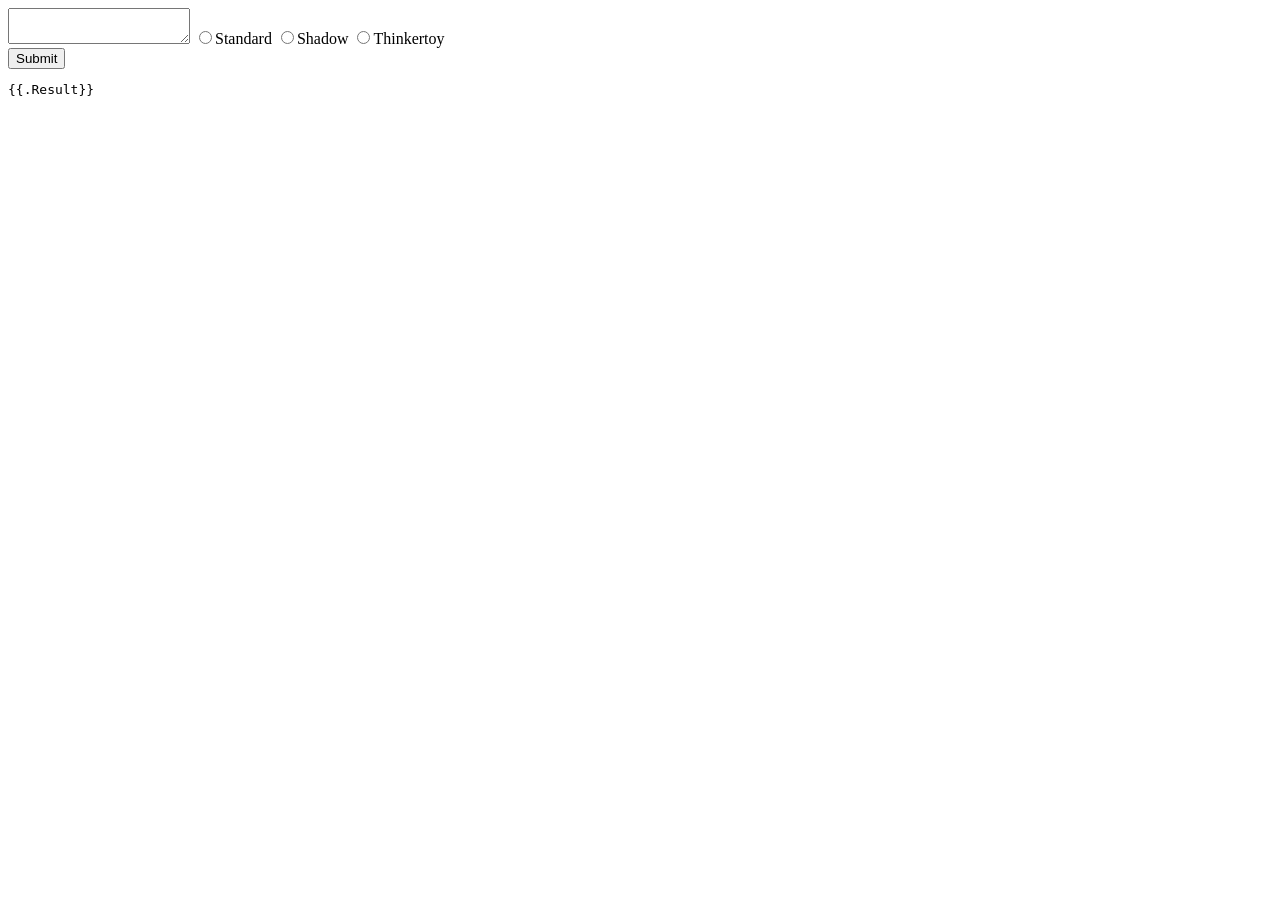
<file: Recoding-Ascii_Web/templates/index.html>
<!doctype html>
<html>
  <head>
    <title>Ascii Art Generator</title>
  </head>
  <body>
    <form action="/ascii-art" method="POST">
      <textarea name="text"></textarea>

      <input name="banner" type="radio" value="standard" /><span>Standard</span>
      <input name="banner" type="radio" value="shadow" /><span>Shadow</span>
      <input name="banner" type="radio" value="thinkertoy" /><span
        >Thinkertoy</span
      >
      <div id="btn">
        <button type="submit">Submit</button>
      </div>
    </form>
    <div id="output"><pre>{{.Result}}</pre></div>
  </body>
</html>
</file>
